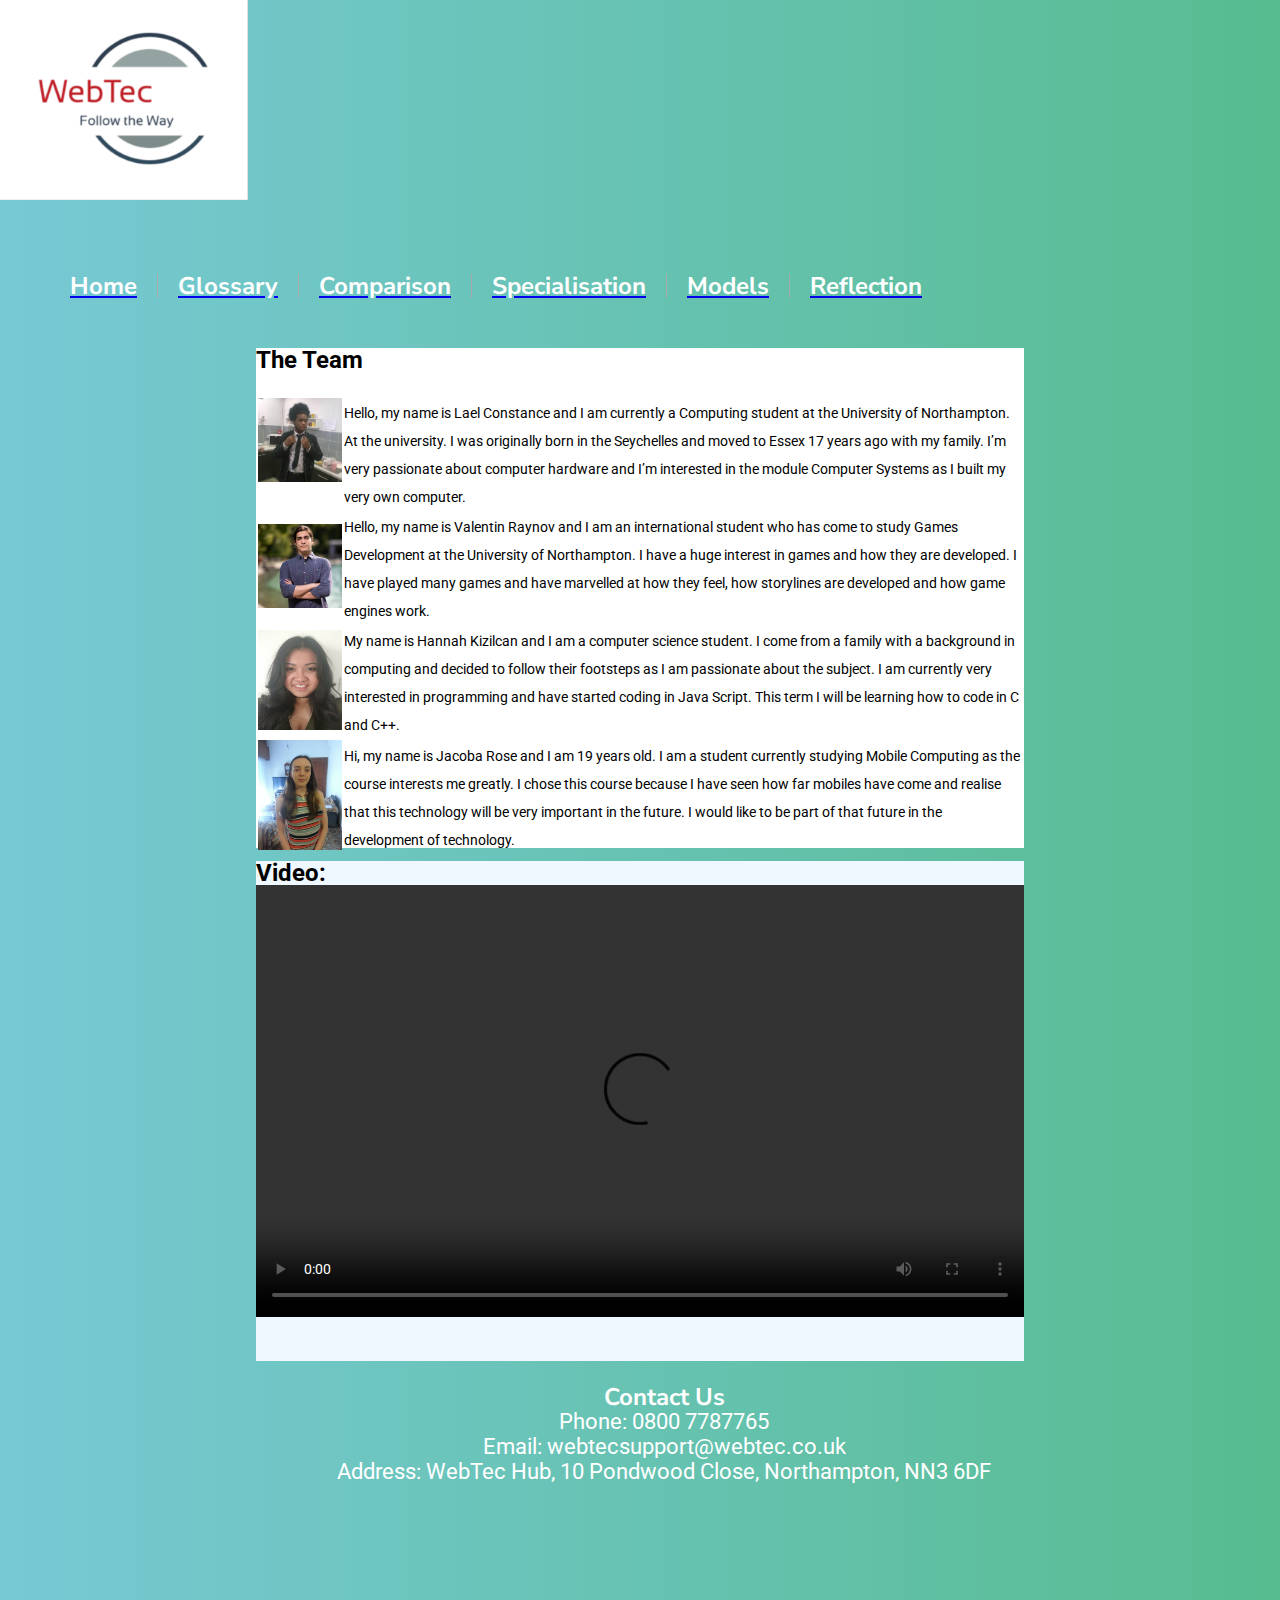
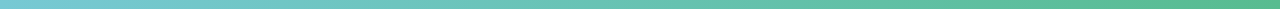
<file: index.html>
<!DOCTYPE html>
<html>
  <head>

    <meta name="viewport" content="width=device-width, initial-scale=1">
    
    <meta charset="utf-8">
    
    <link rel="stylesheet" href="https://lae-l.github.io/CSY1080_UPLOAD/css/style.css">
  </head>
  
  <body>
    <header id="logo1"><img src="https://lae-l.github.io/CSY1080_UPLOAD/media/Logo.png" height="200px">
    </header>
    
    
    
    <header class="header">
            
      <!-- Navigation Start-->
      <nav>
        <ul>
          <li><a href="https://lae-l.github.io/CSY1080_UPLOAD/index.html"><h6>Home</h6></a></li>
          <li class="active">
            <a href="https://lae-l.github.io/CSY1080_UPLOAD/Page2.html"><h6>Glossary</h6></a></li>
          <li><a href="https://lae-l.github.io/CSY1080_UPLOAD/Page3.html"><h6>Comparison</h6></a></li>
          <li><a href="https://lae-l.github.io/CSY1080_UPLOAD/Page4.html"><h6>Specialisation</h6></a></li>
          <li><a href="https://lae-l.github.io/CSY1080_UPLOAD/Page5.html"><h6>Models</h6></a></li>
          <li><a href="https://lae-l.github.io/CSY1080_UPLOAD/Page6.html"><h6>Reflection</h6></a></li>
        </ul>
      </nav>
      
      <!-- Navigation End-->
      
    </header>
    
    <!-- Layout Start-->
    <div class="wrapper">
    <article class="leftColumn">
      <h4> The Team</h4>
      

      <table id="t01">
        <thead>
        </thead>
        <tbody>
        
        <tr>
          <td>
            <img src="https://lae-l.github.io/CSY1080_UPLOAD/media/me.jpg" style="height: 84px;" alt="Image">
          
          </td>
          <td>
          
            <br><h9>Hello, my name is Lael Constance and I am currently a Computing student at the University of Northampton. At the university. I was originally born in the Seychelles and moved to Essex 17 years ago with my family. I’m very passionate about computer hardware and I’m interested in the module Computer Systems as I built my very own computer. </h9>
              </td>
          
          </tr>
          
          <tr>
            <td> 
              <img src="https://lae-l.github.io/CSY1080_UPLOAD/media/Valentin.jpg" style="height: 84px;" alt="Image">
            
            </td>
            <td>
            
              <h9>Hello, my name is Valentin Raynov and I am an international student who has come to study Games Development at the University of Northampton. I have a huge interest in games and how they are developed. I have played many games and have marvelled at how they feel, how storylines are developed and how game engines work.</h9>
            
            </td>
          
          </tr>
          
          <tr>
            <td>
              <img src="https://lae-l.github.io/CSY1080_UPLOAD/media/Hannah.jpg" style="Height: 100px;" width="84" alt="Image">
            </td>
            <td>
            
              <h9>My name is Hannah Kizilcan and I am a computer science student. I come from a family with a background in computing and decided to follow their footsteps as I am passionate about the subject. I am currently very interested in programming and have started coding in Java Script. This term I will be learning how to code in C and C++. </h9>
            </td>
          </tr>
          
          <tr> 
            <td>
              <img src="https://lae-l.github.io/CSY1080_UPLOAD/media/Jacoba.jpg" style="Height: 110px" width="84" alt="Image">
              </td>
            <td>
              
              <h9> Hi, my name is Jacoba Rose and I am 19 years old. I am a student currently studying Mobile Computing as the course interests me greatly. I chose this course because I have seen how far mobiles have come and realise that this technology will be very important in the future. I would like to be part of that future in the development of technology. 
              
              </h9>
            
            
            </td>
          
          
          </tr>
            
            </tbody>
      </table>
           </article>
    
    <article class="rightColumn2">
      <div class=".container">
      <h4>Video:</h4>
      <video width="1280" height="720" controls>
        <source src="https://lae-l.github.io/CSY1080_UPLOAD/media/video.mp4">
      
      </video>
      
    </article>
    </div>
    
    
    <article class="bottomrow">
      <h6>Contact Us</h6>
      <h7>Phone: 0800 7787765</h7>
      <br><h7>Email: webtecsupport@webtec.co.uk
      </h7>
      <br>
      
      <h7>Address: WebTec Hub, 10 Pondwood Close, Northampton, NN3 6DF </h7>
      
    </article>
    
  <!--End of layout-->   
  </body>
</html>
</file>
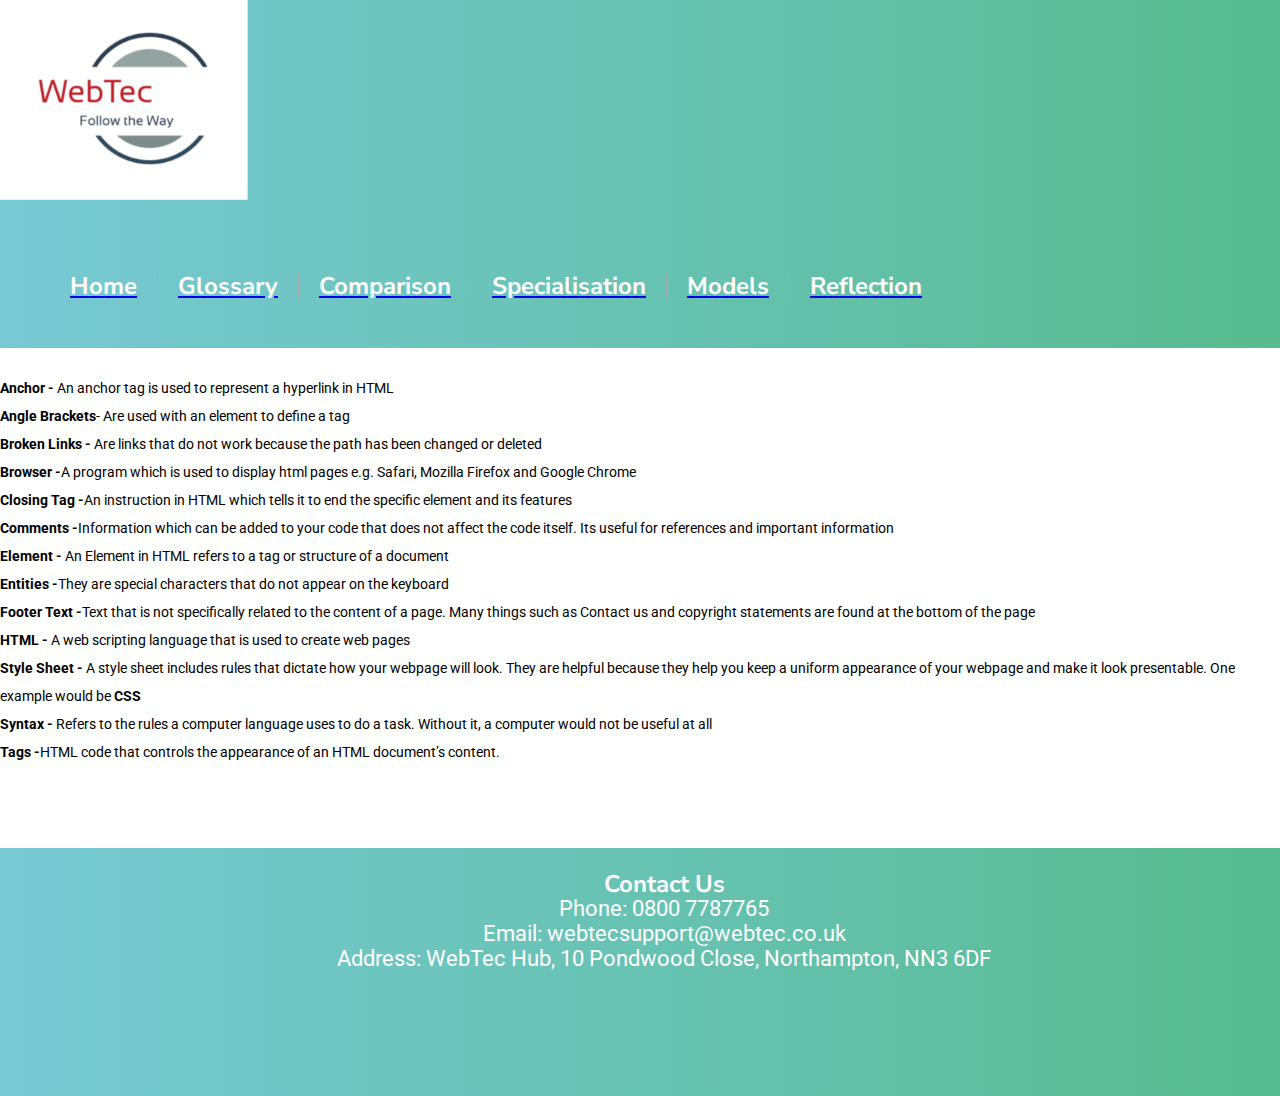
<file: Page2.html>
<!DOCTYPE html>
<html>
  <head>

    <meta name="viewport" content="width=device-width, initial-scale=1">
    <meta charset="utf-8">

    <link rel="stylesheet" href="https://lae-l.github.io/CSY1080_UPLOAD/css/style.css">
  </head>

  <body>


    <header1><img src="https://lae-l.github.io/CSY1080_UPLOAD/media/Logo.png" height="200px">
    </header1>

    <header class="header">



      <!-- Navigation Start-->
      <nav>
        <ul>
          <li><a href="https://lae-l.github.io/CSY1080_UPLOAD/index.html"><h6>Home</h6></a></li>
          <li class="active">
            <a href="https://lae-l.github.io/CSY1080_UPLOAD/Page2.html"><h6>Glossary</h6></a></li>
          <li><a href="https://lae-l.github.io/CSY1080_UPLOAD/Page3.html"><h6>Comparison</h6></a></li>
          <li><a href="https://lae-l.github.io/CSY1080_UPLOAD/Page4.html"><h6>Specialisation</h6></a></li>
          <li><a href="https://lae-l.github.io/CSY1080_UPLOAD/Page5.html"><h6>Models</h6></a></li>
          <li><a href="https://lae-l.github.io/CSY1080_UPLOAD/Page6.html"><h6>Reflection</h6></a></li>
        </ul>
      </nav>

      <!-- Navigation End-->

    </header>

    <!-- Layout Start-->
    <div class="wrapper">
      <article class="leftColumn4">
        
        <h7> <strong>Glossary</strong></h7>
        <br>
        
        <p1>
          <h9> <strong>Anchor - </strong>An anchor tag is used to represent a hyperlink in HTML</h9></p1>
        
        <br>
        <p1>
          <h9><strong> Angle Brackets</strong>-  Are used with an element to define a tag </h9> </p1>
        <br>
        <p1><h9><Strong>Broken Links -</Strong> Are links that do not work because the path has been changed or deleted</h9></p1>
        <br> 
        <p1>
          <h9><strong>Browser -</strong>A program which is used to display html pages e.g. Safari, Mozilla Firefox and Google Chrome</h9></p1>
        <br>
        <p1>
          <h9><strong>Closing Tag -</strong>An instruction in HTML which tells it to end the specific element and its features</h9></p1>
        <br>
        <p1>
          <h9><strong>Comments -</strong>Information which can be added to your code that does not affect the code itself. Its useful for references and important information</h9></p1>
        <br>
        <p1>
          <h9><strong>Element -</strong> An Element in HTML refers to a tag or structure of a document</h9></p1>
        <br>
        <p1>
          <h9><strong> Entities -</strong>They are special characters that do not appear on the keyboard</h9></p1>
        <br>
        <p1> 
          <h9><strong> Footer Text -</strong>Text that is not specifically related to the content of a page. Many things such as Contact us and copyright statements are found at the bottom of the page</h9></p1>
        <br>
        <p1><h9><strong>HTML - </strong>A web scripting language that is used to create web pages</h9></p1>
        
        <br>
        <p1>
          <h9><strong>Style Sheet - </strong>A style sheet includes rules that dictate how your webpage will look. They are helpful because they help you keep a uniform appearance of your webpage and make it look presentable. One example would be <strong>CSS</strong></h9></p1>
        <br>
        <p1>
          <h9><strong>Syntax - </strong>Refers to the rules a computer language uses to do a task. Without it, a computer would not be useful at all</h9></p1>
        <br>
        <p1>
          <h9><strong>Tags -</strong>HTML code that controls the appearance of an HTML document’s content. </h9></p1>

      </article>

     



      
    </div>


    <article class="bottomrow">
      <h6>Contact Us</h6>
      <h7>Phone: 0800 7787765</h7>
      <br><h7>Email: webtecsupport@webtec.co.uk
      </h7>
      <br>

      <h7>Address: WebTec Hub, 10 Pondwood Close, Northampton, NN3 6DF </h7>

    </article>

    <!--End of layout-->   
  </body>
</html>
</file>
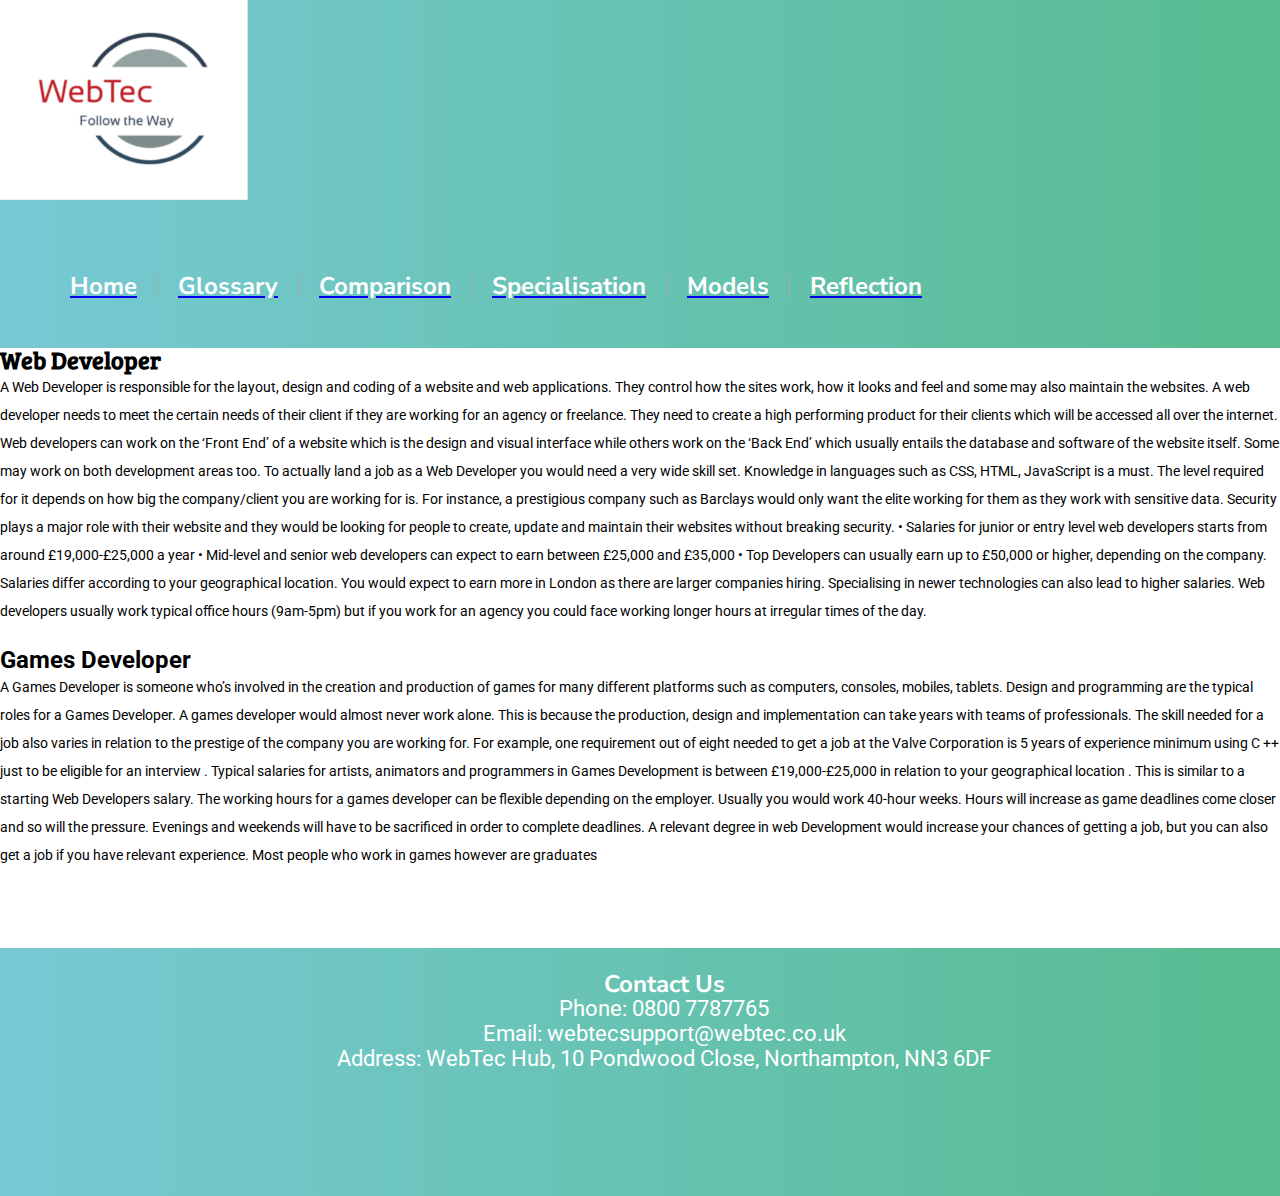
<file: Page3.html>
<!DOCTYPE html>
<html>
  <head>

    <meta name="viewport" content="width=device-width, initial-scale=1">
    <meta charset="utf-8">

    <link rel="stylesheet" href="https://lae-l.github.io/CSY1080_UPLOAD/css/style.css">
  </head>

  <body>


    <header1><img src="https://lae-l.github.io/CSY1080_UPLOAD/media/Logo.png" height="200px">
    </header1>

    <header class="header">
           
      <!-- Navigation Start-->
      <nav>
        <ul>
          <li><a href="https://lae-l.github.io/CSY1080_UPLOAD/index.html"><h6>Home</h6></a></li>
          <li class="active">
            <a href="https://lae-l.github.io/CSY1080_UPLOAD/Page2.html"><h6>Glossary</h6></a></li>
          <li><a href="https://lae-l.github.io/CSY1080_UPLOAD/Page3.html"><h6>Comparison</h6></a></li>
          <li><a href="https://lae-l.github.io/CSY1080_UPLOAD/Page4.html"><h6>Specialisation</h6></a></li>
          <li><a href="https://lae-l.github.io/CSY1080_UPLOAD/Page5.html"><h6>Models</h6></a></li>
          <li><a href="https://lae-l.github.io/CSY1080_UPLOAD/Page6.html"><h6>Reflection</h6></a></li>
        </ul>
      </nav>

      <!-- Navigation End-->

    </header>

    <!-- Layout Start-->
    <div class="wrapper">
      <article class="leftColumn1">
        <h2>Web Developer</h2>
        
        
        <p> <h9>A Web Developer is responsible for the layout, design and coding of a website and web applications. They control how the sites work, how it looks and feel and some may also maintain the websites. A web developer needs to meet the certain needs of their client if they are working for an agency or freelance. They need to create a high performing product for their clients which will be accessed all over the internet.  


          Web developers can work on the ‘Front End’ of a website which is the design and visual interface while others work on the ‘Back End’ which usually entails the database and software of the website itself. Some may work on both development areas too. 

          To actually land a job as a Web Developer you would need a very wide skill set. Knowledge in languages such as CSS, HTML, JavaScript is a must. The level required for it depends on how big the company/client you are working for is. For instance, a prestigious company such as Barclays would only want the elite working for them as they work with sensitive data. Security plays a major role with their website and they would be looking for people to create, update and maintain their websites without breaking security. 

          •	Salaries for junior or entry level web developers starts from around £19,000-£25,000 a year

          •	Mid-level and senior web developers can expect to earn between £25,000 and £35,000 

          •	Top Developers can usually earn up to £50,000 or higher, depending on the company. 

          Salaries differ according to your geographical location. You would expect to earn more in London as there are larger companies hiring. Specialising in newer technologies can also lead to higher salaries. 

          Web developers usually work typical office hours (9am-5pm) but if you work for an agency you could face working longer hours at irregular times of the day.</h9></p>

           </article>

      <article class="rightColumn1">
        <h4>Games Developer</h4>
        <p><h9>A Games Developer is someone who’s involved in the creation and production of games for many different platforms such as computers, consoles, mobiles, tablets. Design and programming are the typical roles for a Games Developer.

          A games developer would almost never work alone. This is because the production, design and implementation can take years with teams of professionals. 

          The skill needed for a job also varies in relation to the prestige of the company you are working for. For example, one requirement out of eight needed to get a job at the Valve Corporation is 5 years of experience minimum using C ++ just to be eligible for an interview .

          Typical salaries for artists, animators and programmers in Games Development is between £19,000-£25,000 in relation to your geographical location . This is similar to a starting Web Developers salary.   

          The working hours for a games developer can be flexible depending on the employer. Usually you would work 40-hour weeks. Hours will increase as game deadlines come closer and so will the pressure. Evenings and weekends will have to be sacrificed in order to complete deadlines. 

          A relevant degree in web Development would increase your chances of getting a job, but you can also get a job if you have relevant experience. Most people who work in games however are graduates

          </h9></p>

        
      </article>
    </div>


    <article class="bottomrow">
      <h6>Contact Us</h6>
      <h7>Phone: 0800 7787765</h7>
      <br><h7>Email: webtecsupport@webtec.co.uk
      </h7>
      <br>

      <h7>Address: WebTec Hub, 10 Pondwood Close, Northampton, NN3 6DF </h7>

    </article>

    <!--End of layout-->   
  </body>
</html>
</file>
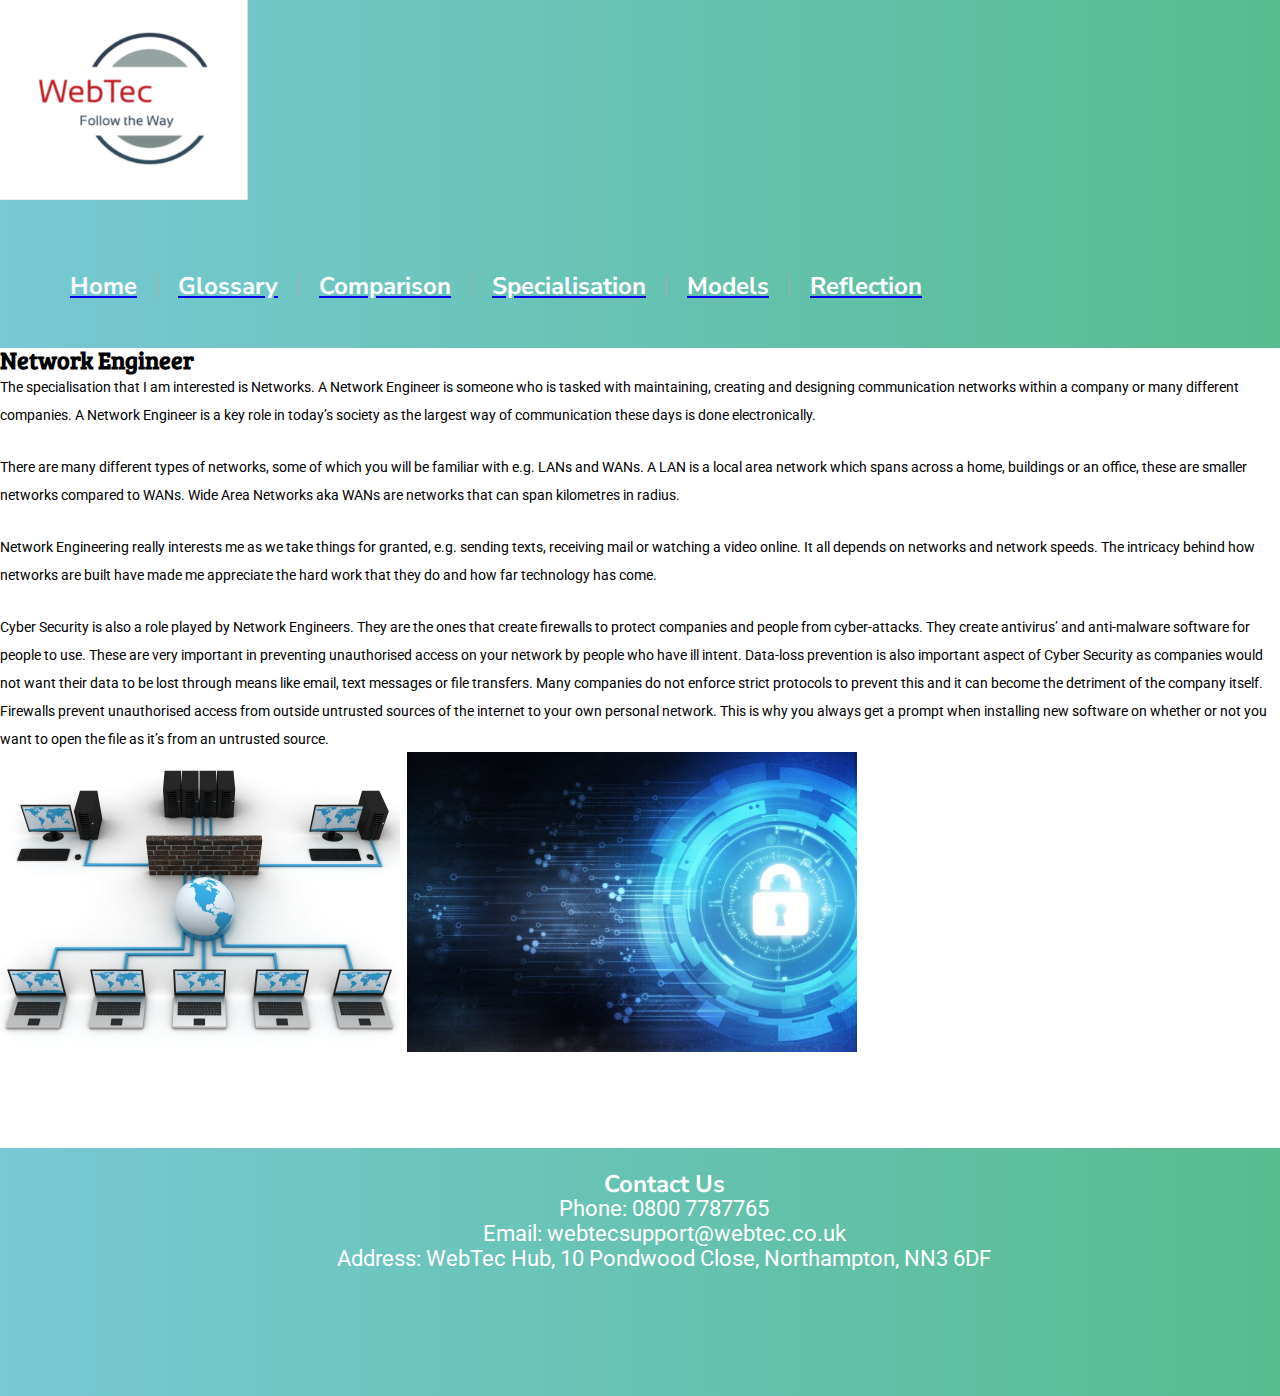
<file: Page4.html>
<!DOCTYPE html>
<html>
  <head>

    <meta name="viewport" content="width=device-width, initial-scale=1">
    <meta charset="utf-8">

    <link rel="stylesheet" href="https://lae-l.github.io/CSY1080_UPLOAD/css/style.css">
  </head>

  <body>


    <header1><img src="https://lae-l.github.io/CSY1080_UPLOAD/media/Logo.png" height="200px">
    </header1>

    <header class="header">
           
      <!-- Navigation Start-->
      <nav>
        <ul>
          <li><a href="https://lae-l.github.io/CSY1080_UPLOAD/index.html"><h6>Home</h6></a></li>
          <li class="active">
            <a href="https://lae-l.github.io/CSY1080_UPLOAD/Page2.html"><h6>Glossary</h6></a></li>
          <li><a href="https://lae-l.github.io/CSY1080_UPLOAD/Page3.html"><h6>Comparison</h6></a></li>
          <li><a href="https://lae-l.github.io/CSY1080_UPLOAD/Page4.html"><h6>Specialisation</h6></a></li>
          <li><a href="https://lae-l.github.io/CSY1080_UPLOAD/Page5.html"><h6>Models</h6></a></li>
          <li><a href="https://lae-l.github.io/CSY1080_UPLOAD/Page6.html"><h6>Reflection</h6></a></li>
        </ul>
      </nav>

      <!-- Navigation End-->

    </header>

    <!-- Layout Start-->
    <div class="wrapper">
      <article class="leftColumn2">
        <h2>Network Engineer</h2>
        <p>
          <h9>The specialisation that I am interested is Networks. 

            A Network Engineer is someone who is tasked with maintaining, creating and designing communication networks within a company or many different companies. A Network Engineer is a key role in today’s society as the largest way of communication these days is done electronically.  </h9>
        </p>
        <br>
        <p>
          <h9>There are many different types of networks, some of which you will be familiar with e.g. LANs and WANs. A LAN is a local area network which spans across a home, buildings or an office, these are smaller networks compared to WANs. Wide Area Networks aka WANs are networks that can span kilometres in radius. 
          
          </h9>
          
        </p>
        <br>
        <p> 
          
          <h9>Network Engineering really interests me as we take things for granted, e.g. sending texts, receiving mail or watching a video online. It all depends on networks and network speeds. The intricacy behind how networks are built have made me appreciate the hard work that they do and how far technology has come.
          
          </h9>
        
        </p>
        
        <br>
        
        <p> 
          <h9>Cyber Security is also a role played by Network Engineers. They are the ones that create firewalls to protect companies and people from cyber-attacks. They create antivirus’ and anti-malware software for people to use. These are very important in preventing unauthorised access on your network by people who have ill intent. Data-loss prevention is also important aspect of Cyber Security as companies would not want their data to be lost through means like email, text messages or file transfers. Many companies do not enforce strict protocols to prevent this and it can become the detriment of the company itself. </h9>
        </p>
        <p> <h9>Firewalls prevent unauthorised access from outside untrusted sources of the internet to your own personal network. This is why you always get a prompt when installing new software on whether or not you want to open the file as it’s from an untrusted source. 
          
          
          </h9>
          
          </p>
        <img src="https://lae-l.github.io/CSY1080_UPLOAD/media/networking.png" height="300px">
        <img src="https://lae-l.github.io/CSY1080_UPLOAD/media/cybersecurity.jpg" height="300px">

      </article>

      
    </div>


    <article class="bottomrow">
      <h6>Contact Us</h6>
      <h7>Phone: 0800 7787765</h7>
      <br><h7>Email: webtecsupport@webtec.co.uk
      </h7>
      <br>

      <h7>Address: WebTec Hub, 10 Pondwood Close, Northampton, NN3 6DF </h7>

    </article>

    <!--End of layout-->   
  </body>
</html>
</file>
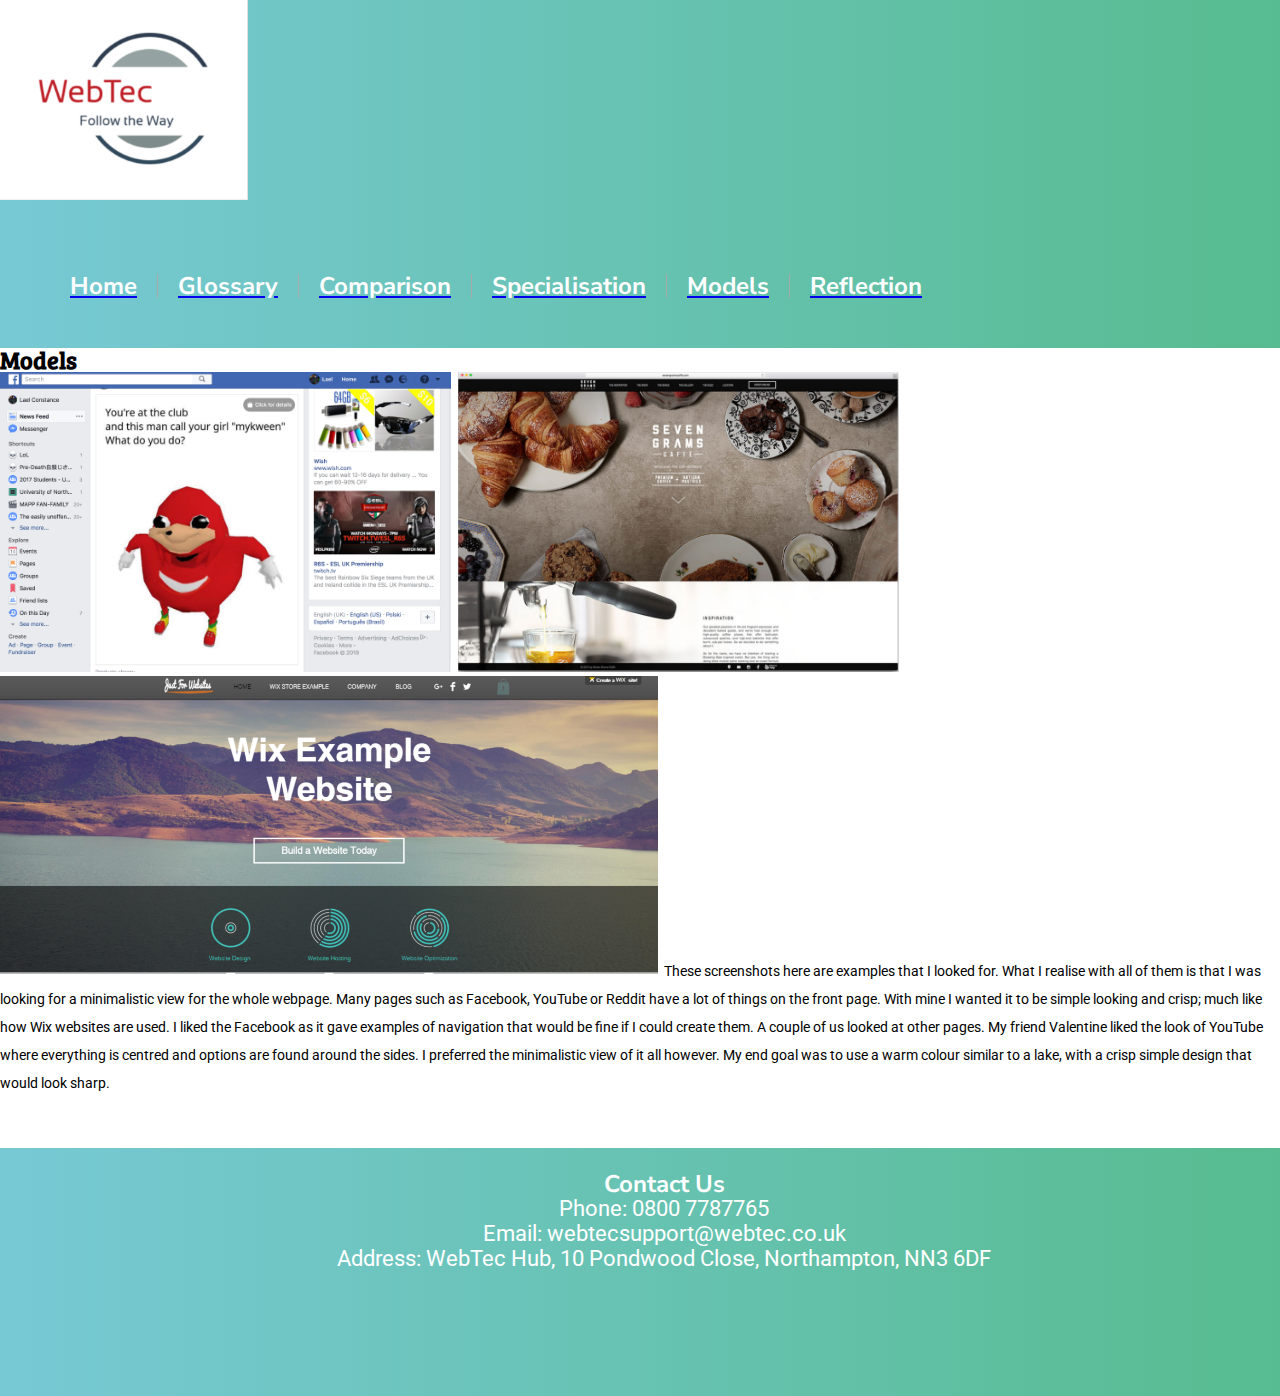
<file: Page5.html>
<!DOCTYPE html>
<html>
  <head>

    <meta name="viewport" content="width=device-width, initial-scale=1">
    <meta charset="utf-8">

    <link rel="stylesheet" href="https://lae-l.github.io/CSY1080_UPLOAD/css/style.css">
  </head>

  <body>


    <header1><img src="https://lae-l.github.io/CSY1080_UPLOAD/media/Logo.png" style="height: 200px">
    </header1>

    <header class="header">
      
      
            
      <!-- Navigation Start-->
      <nav>
        <ul>
          <li><a href="https://lae-l.github.io/CSY1080_UPLOAD/index.html"><h6>Home</h6></a></li>
          <li class="active">
            <a href="https://lae-l.github.io/CSY1080_UPLOAD/Page2.html"><h6>Glossary</h6></a></li>
          <li><a href="https://lae-l.github.io/CSY1080_UPLOAD/Page3.html"><h6>Comparison</h6></a></li>
          <li><a href="https://lae-l.github.io/CSY1080_UPLOAD/Page4.html"><h6>Specialisation</h6></a></li>
          <li><a href="https://lae-l.github.io/CSY1080_UPLOAD/Page5.html"><h6>Models</h6></a></li>
          <li><a href="https://lae-l.github.io/CSY1080_UPLOAD/Page6.html"><h6>Reflection</h6></a></li>
        </ul>
      </nav>

      <!-- Navigation End-->

    </header>

    <!-- Layout Start-->
    <div class="wrapper">
      <article class="leftColumn2">
        <h2>Models</h2>
        <img src="https://lae-l.github.io/CSY1080_UPLOAD/media/fbEG.png" style="height: 300px">
        <img src="https://lae-l.github.io/CSY1080_UPLOAD/media/sevengrams.png" style="height: 300px">
        <img src="https://lae-l.github.io/CSY1080_UPLOAD/media/wixEG.png" style="height: 300px">
        
        <h9>These screenshots here are examples that I looked for. What I realise with all of them is that I was looking for a minimalistic view for the whole webpage. Many pages such as Facebook, YouTube or Reddit have a lot of things on the front page. With mine I wanted it to be simple looking and crisp; much like how Wix websites are used. I liked the Facebook as it gave examples of navigation that would be fine if I could create them. A couple of us looked at other pages. My friend Valentine liked the look of YouTube where everything is centred and options are found around the sides. I preferred the minimalistic view of it all however. My end goal was to use a warm colour similar to a lake, with a crisp simple design that would look sharp.</h9>
        
        
      </article>

      
    </div>


    <article class="bottomrow">
      <h6>Contact Us</h6>
      <h7>Phone: 0800 7787765</h7>
      <br><h7>Email: webtecsupport@webtec.co.uk
      </h7>
      <br>

      <h7>Address: WebTec Hub, 10 Pondwood Close, Northampton, NN3 6DF </h7>

    </article>

    <!--End of layout-->   
  </body>
</html>
</file>
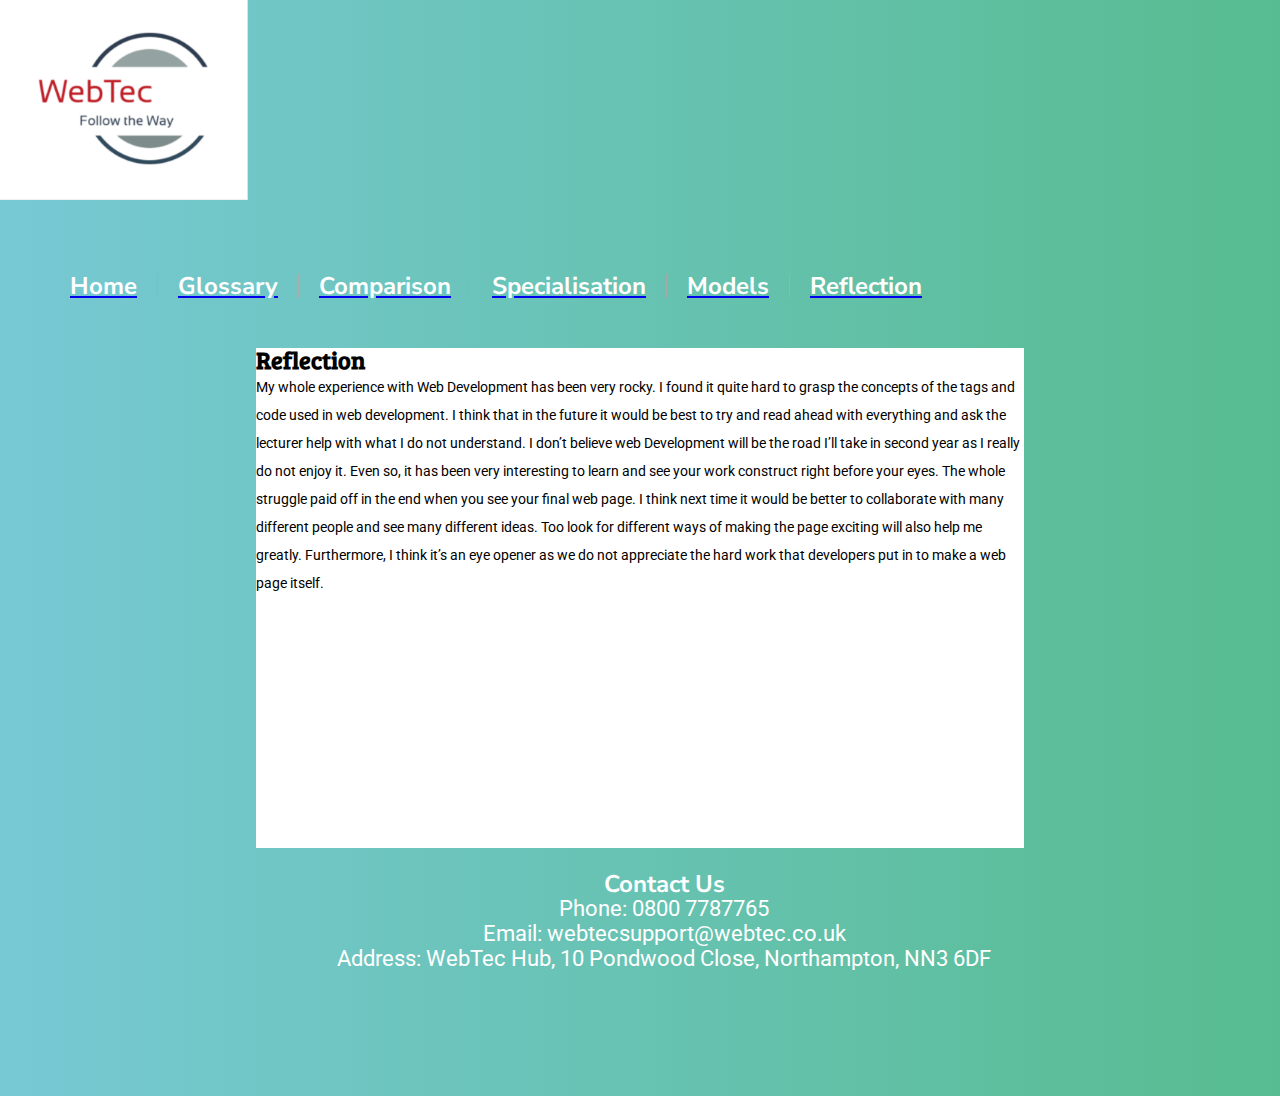
<file: Page6.html>
<!DOCTYPE html>
<html>
  <head>

    <meta name="viewport" content="width=device-width, initial-scale=1">
    <meta charset="utf-8">

    <link rel="stylesheet" href="https://lae-l.github.io/CSY1080_UPLOAD/css/style.css">
  </head>

  <body>

    <header1><img src="https://lae-l.github.io/CSY1080_UPLOAD/media/Logo.png" height="200px">
    </header1>


    <header class="header">
            
      <!-- Navigation Start-->
      <nav>
        <ul>
          <li><a href="https://lae-l.github.io/CSY1080_UPLOAD/index.html"><h6>Home</h6></a></li>
          <li class="active">
            <a href="https://lae-l.github.io/CSY1080_UPLOAD/Page2.html"><h6>Glossary</h6></a></li>
          <li><a href="https://lae-l.github.io/CSY1080_UPLOAD/Page3.html"><h6>Comparison</h6></a></li>
          <li><a href="https://lae-l.github.io/CSY1080_UPLOAD/Page4.html"><h6>Specialisation</h6></a></li>
          <li><a href="https://lae-l.github.io/CSY1080_UPLOAD/Page5.html"><h6>Models</h6></a></li>
          <li><a href="https://lae-l.github.io/CSY1080_UPLOAD/Page6.html"><h6>Reflection</h6></a></li>
        </ul>
      </nav>

      <!-- Navigation End-->

    </header>

    <!-- Layout Start-->
    <div class="wrapper">
      <article class="leftColumn">
        <h2>Reflection</h2>
        <p>
          <h9>My whole experience with Web Development has been very rocky. I found it quite hard to grasp the concepts of the tags and code used in web development. I think that in the future it would be best to try and read ahead with everything and ask the lecturer help with what I do not understand. I don’t believe web Development will be the road I’ll take in second year as I really do not enjoy it. Even so, it has been very interesting to learn and see your work construct right before your eyes. The whole struggle paid off in the end when you see your final web page. I think next time it would be better to collaborate with many different people and see many different ideas. Too look for different ways of making the page exciting will also help me greatly. Furthermore, I think it’s an eye opener as we do not appreciate the hard work that developers put in to make a web page itself.</h9>

      



      
    </div>


    <article class="bottomrow">
      <h6>Contact Us</h6>
      <h7>Phone: 0800 7787765</h7>
      <br><h7>Email: webtecsupport@webtec.co.uk
      </h7>
      <br>

      <h7>Address: WebTec Hub, 10 Pondwood Close, Northampton, NN3 6DF </h7>

    </article>

    <!--End of layout-->   
  </body>
</html>
</file>
